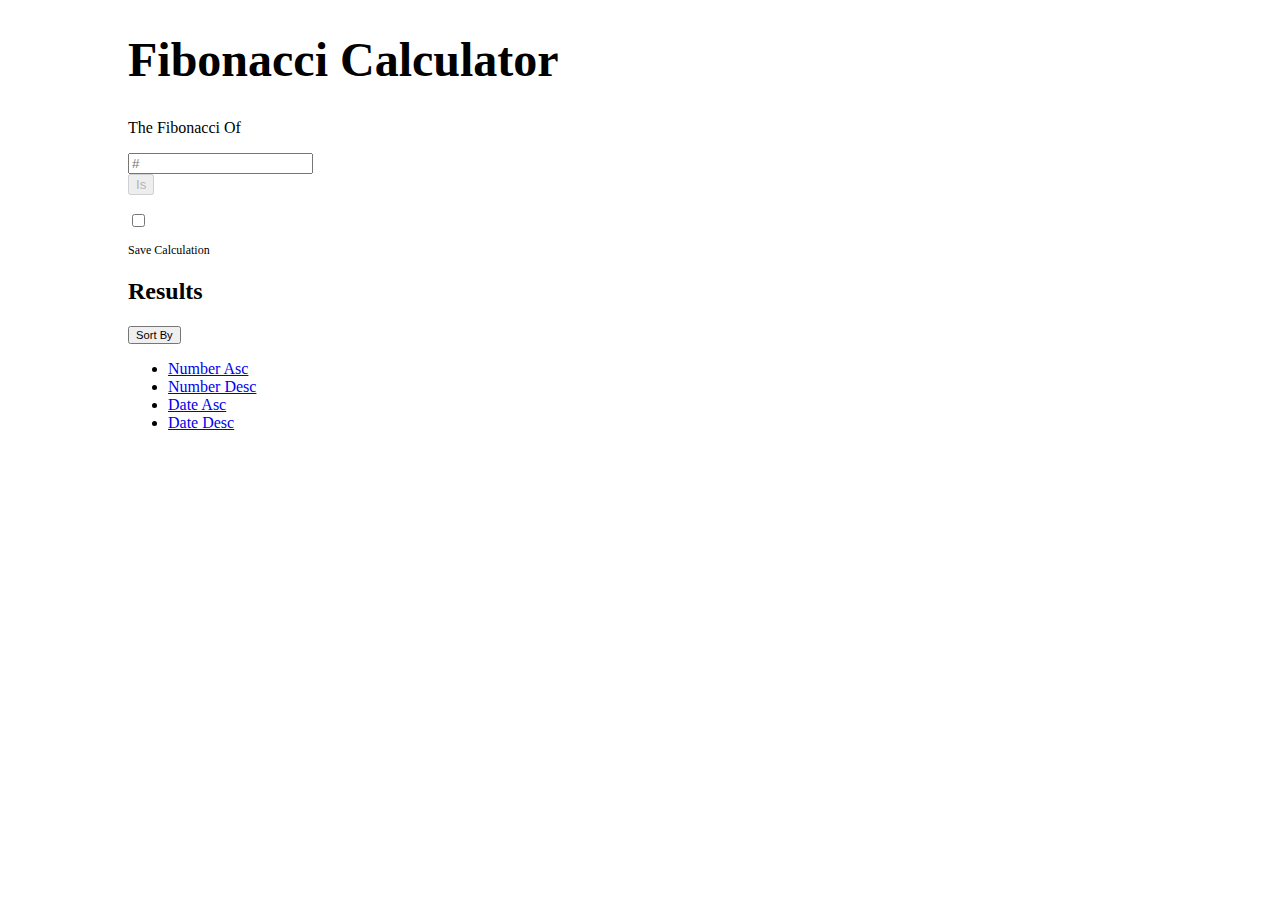
<file: index.html>
<!DOCTYPE html>
<html lang="en">

<head>
    <meta charset="UTF-8">
    <meta http-equiv="X-UA-Compatible" content="IE=edge">
    <meta name="viewport" content="width=device-width, initial-scale=1.0">
    <title>Fibonacci</title>
    <!-- links bootstrap -->
    <link href="https://cdn.jsdelivr.net/npm/bootstrap@5.2.0-beta1/dist/css/bootstrap.min.css" rel="stylesheet"
        integrity="sha384-0evHe/X+R7YkIZDRvuzKMRqM+OrBnVFBL6DOitfPri4tjfHxaWutUpFmBp4vmVor" crossorigin="anonymous">
    <link rel="stylesheet" href="./assets/style.css">
</head>

<body class="d-flex flex-column mt-5 mb-5">
    <h1 class="fw-light mb-4">Fibonacci Calculator</h1>
    <div class="main-container d-flex align-items-center mb-2">
        <p class="m-0">The Fibonacci Of</p>
        <div class="input-and-alert d-flex flex-column justify-content-end position-relative ms-3 me-3">
            <input id="xNum" class="form-control" type="number" placeholder="#" min=1
                onkeypress="return event.charCode >= 48 && event.charCode <= 57">
        </div>
        <button class="btn btn-primary me-3" disabled>Is</button>
        <p id="yNum" class="m-0 fw-bold text-decoration-underline"></p>
    </div>
    <div class="checkbox d-flex align-items-center mb-5">
        <input id="saveCalc" type="checkbox">
        <p class="mb-0 ms-2">Save Calculation</p>
    </div>
    <div class="results-header d-flex align-items-center mb-2">
        <h2 class="fw-light mb-0 me-4">Results</h2>
    </div>
    <div class="dropdown mb-3 w-25">
        <button class="sort-by btn btn-secondary dropdown-toggle bg-secondary bg-opacity-10 text-dark ps-2 pe-2" type="button" id="dropdownMenuButton1"
            data-bs-toggle="dropdown" aria-expanded="false">
            Sort By
        </button>
        <ul class="dropdown-menu p-0" aria-labelledby="dropdownMenuButton1">
            <li><a class="dropdown-item" href="#">Number Asc</a></li>
            <li><a class="dropdown-item" href="#">Number Desc</a></li>
            <li><a class="dropdown-item" href="#">Date Asc</a></li>
            <li><a class="dropdown-item" href="#">Date Desc</a></li>
        </ul>
    </div>
    <div class="results-list"></div>

    <script src="./assets/index.js"></script>
    <!-- JavaScript Bundle with Popper -->
    <script src="https://cdn.jsdelivr.net/npm/bootstrap@5.2.0-beta1/dist/js/bootstrap.bundle.min.js"
        integrity="sha384-pprn3073KE6tl6bjs2QrFaJGz5/SUsLqktiwsUTF55Jfv3qYSDhgCecCxMW52nD2"
        crossorigin="anonymous"></script>
</body>

</html>
</file>
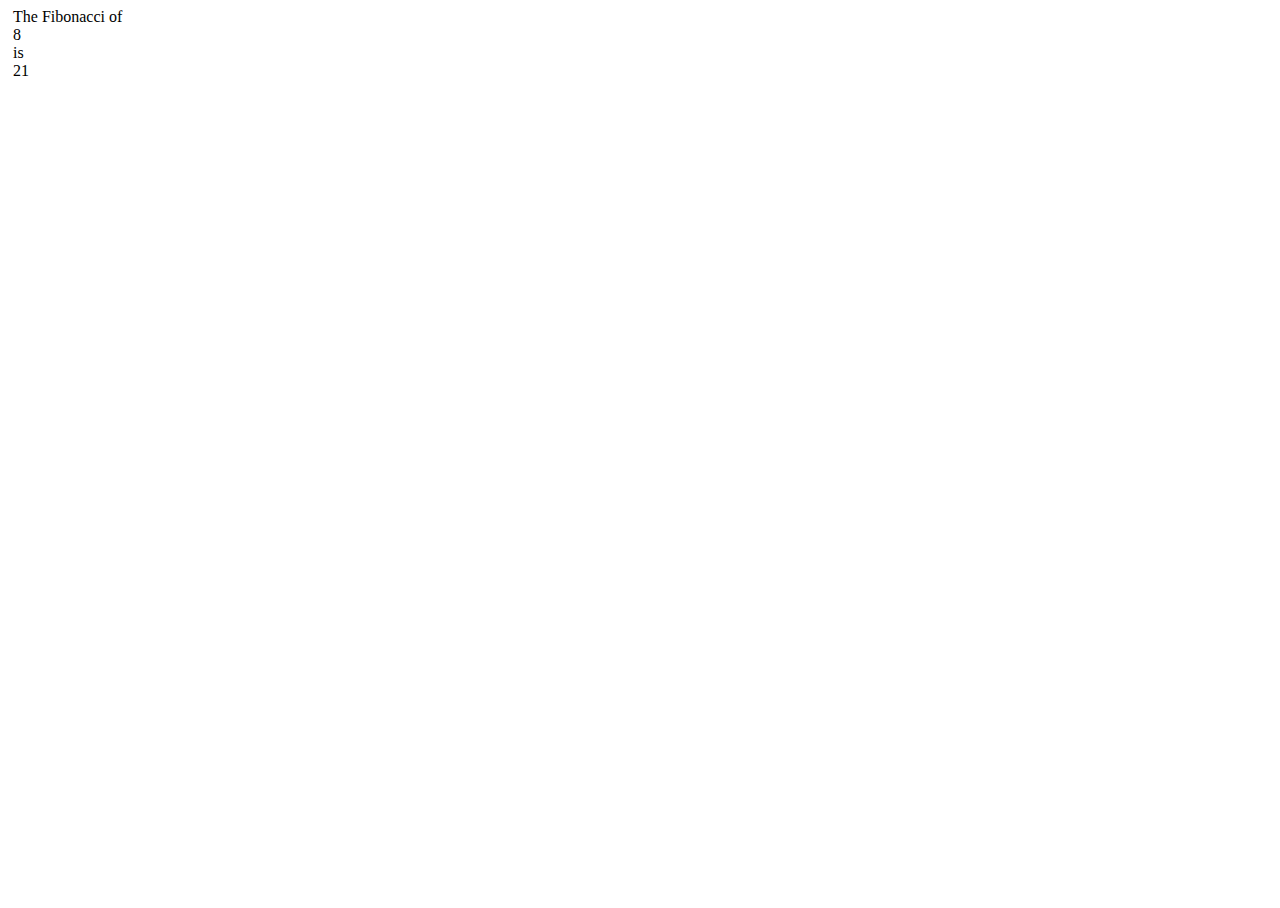
<file: assets/index.html>
<!DOCTYPE html>
<html lang="en">

<head>
    <meta charset="UTF-8">
    <meta http-equiv="X-UA-Compatible" content="IE=edge">
    <meta name="viewport" content="width=device-width, initial-scale=1.0">
    <title>Fibonacci</title>
    <!-- links boostrap -->
    <link href="https://cdn.jsdelivr.net/npm/bootstrap@5.2.0-beta1/dist/css/bootstrap.min.css" rel="stylesheet"
        integrity="sha384-0evHe/X+R7YkIZDRvuzKMRqM+OrBnVFBL6DOitfPri4tjfHxaWutUpFmBp4vmVor" crossorigin="anonymous">
    <link rel="stylesheet" href="./assets/style.css">
</head>

<body class="d-flex align-items-center justify-content-center">
    <div class="d-flex align-items-center justify-content-center">
        <p>The Fibonacci of</p>
        <p id="xNum"></p>
        <p>is</p>
        <p id="yNum"></p>
    </div>

    <script src="./assets/index.js"></script>
</body>

</html>
</file>
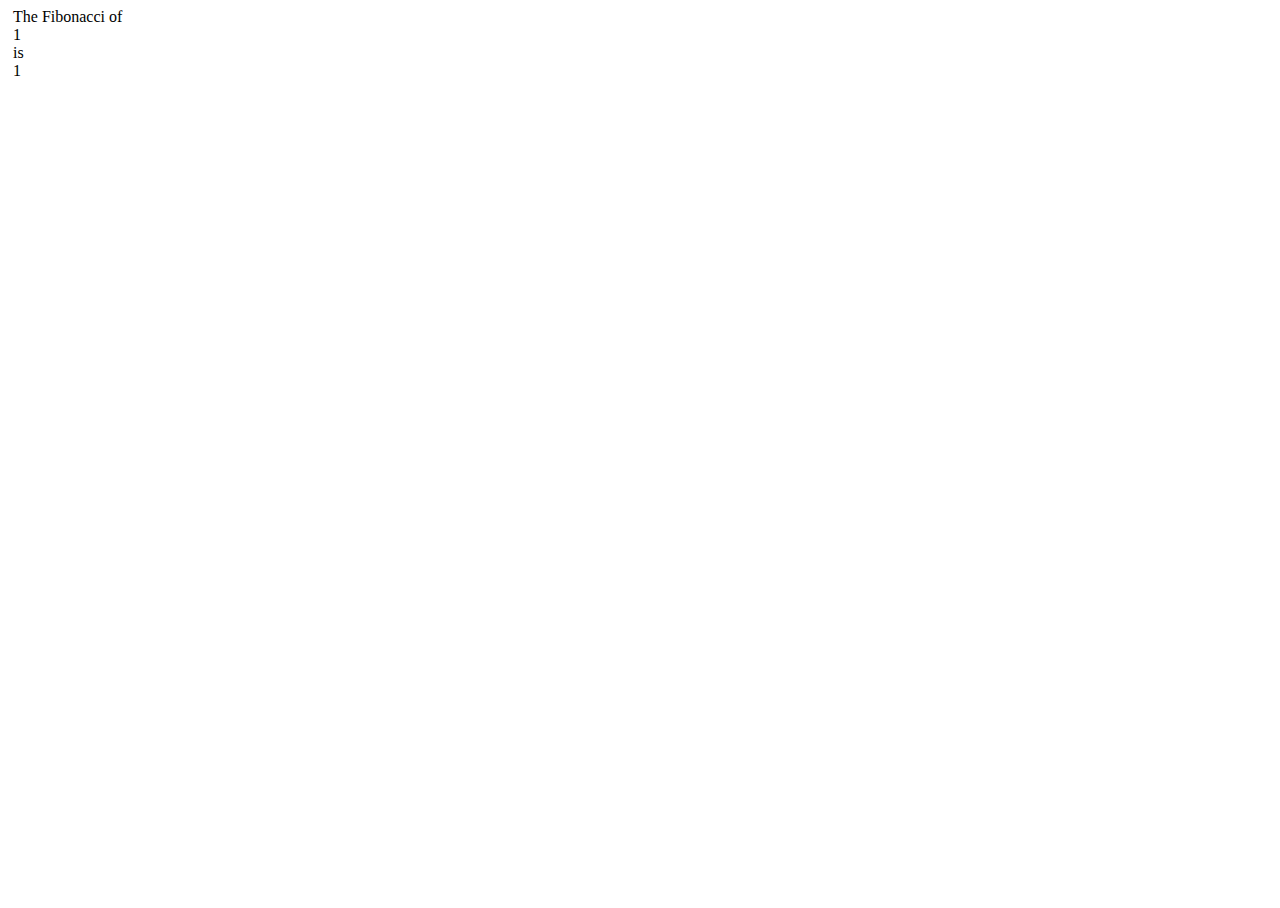
<file: milestone1/index.html>
<!DOCTYPE html>
<html lang="en">

<head>
    <meta charset="UTF-8">
    <meta http-equiv="X-UA-Compatible" content="IE=edge">
    <meta name="viewport" content="width=device-width, initial-scale=1.0">
    <title>Fibonacci</title>
    <!-- links bootstrap -->
    <link href="https://cdn.jsdelivr.net/npm/bootstrap@5.2.0-beta1/dist/css/bootstrap.min.css" rel="stylesheet"
        integrity="sha384-0evHe/X+R7YkIZDRvuzKMRqM+OrBnVFBL6DOitfPri4tjfHxaWutUpFmBp4vmVor" crossorigin="anonymous">
    <link rel="stylesheet" href="./assets/style.css">
</head>

<body class="d-flex align-items-center justify-content-center">
    <div class="d-flex align-items-center justify-content-center">
        <p>The Fibonacci of</p>
        <p id="xNum"></p>
        <p>is</p>
        <p id="yNum"></p>
    </div>

    <script src="./assets/index.js"></script>
</body>

</html>
</file>
<file: assets/style.css>
body {
    margin: 0 10%;
    font-family: 'Open Sans';
}

h1 {
    font-size: 300%;
}

.checkbox p {
    font-size: 12px;
}

.red-input {
    color: #D9534F;;
    border: 1px solid #D9534F;;
}

.red-alert {
    background-color: #F2DEDE;
    color: #A94442;
    border-radius: 4px;
    padding: 4px;
    position: absolute;
    right: 0;
}

.red-result {
    color: #D9534F;;
    font-weight: 400 !important;
    text-decoration: none !important;
}

.result-row {
    margin-bottom: .5rem;
    padding-bottom: .5rem;
    border-bottom: 1px solid #000000;
}

.sort-by {
    font-size: .7rem;
}

@media (max-width: 600px) {
    h1 {
        font-size: 8vw;
    }
}
</file>
<file: assets/assets/style.css>
html, 
body {
    width: 100%;
    height: 100%;
}

p {
    margin: 0 5px;
}
</file>
<file: milestone1/assets/style.css>
html, 
body {
    width: 100%;
    height: 100%;
}

p {
    margin: 0 5px;
}
</file>
